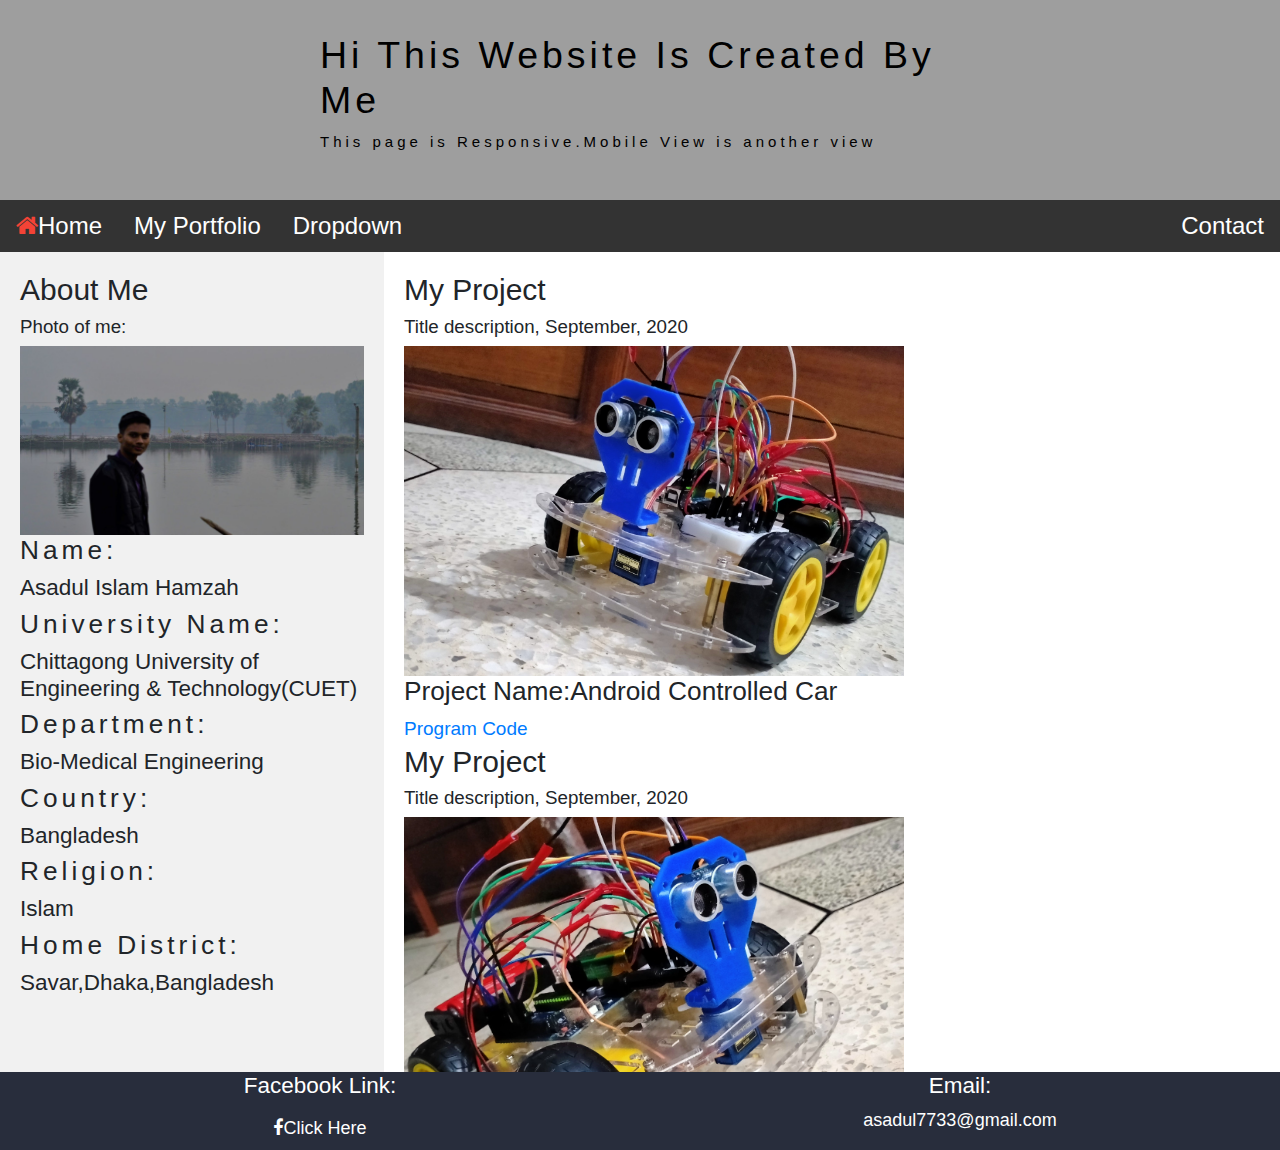
<file: index.html>
<!DOCTYPE html>
<html lang="en">
<meta charset="UTF-8">
<title>Home Page</title>
<meta name="viewport" content="width=device-width,initial-scale=1">
<script src="W3.JS.js"></script>  <!-- W3.Js library -->
<link rel="stylesheet" href="W3.CSS.css">  <!-- W3.CSS library -->
<link rel="stylesheet" href="my-css.css">  <!-- my-css library -->
<link rel="stylesheet" href="https://cdnjs.cloudflare.com/ajax/libs/font-awesome/4.7.0/css/font-awesome.min.css">
<!-- Icon Library -->
<script src="https://www.w3schools.com/appml/2.0.3/appml.js"></script>  <!-- AppMl Link-->
<head>
<script src="https://ajax.googleapis.com/ajax/libs/jquery/3.5.1/jquery.min.js"></script>  <!-- Jquery Library -->
   <!-- Bootstrap 4  Library -->
  <link rel="stylesheet" href="https://maxcdn.bootstrapcdn.com/bootstrap/4.5.2/css/bootstrap.min.css">
  <script src="https://cdnjs.cloudflare.com/ajax/libs/popper.js/1.16.0/umd/popper.min.js"></script>
  <script src="https://maxcdn.bootstrapcdn.com/bootstrap/4.5.2/js/bootstrap.min.js"></script>
<style>

</style>
<script>   //jquery goes here
$(document).ready(function(){
  $("#remove-btn").click(function(){
    $("#side-content").hide(500);
	$("#drop-content").hide();
	$("#up-btn").removeClass("fa fa-angle-double-up");
	$("#up-btn").addClass("fa fa-angle-double-down");
  });
});
$(document).ready(function(){
  $("#drop-bar").click(function(){
    $("#drop-content").show(500);
	$("#up-btn").removeClass("fa fa-angle-double-down");
	$("#up-btn").addClass("fa fa-angle-double-up");
	  $("#drop-bar").click(function(){
	   $("#drop-content").hide(500);
	   $("#up-btn").removeClass("fa fa-angle-double-up");
	   $("#up-btn").addClass("fa fa-angle-double-down");
		
	  });
  });
  });
$(document).ready(function(){
  $("selector").event(function(){
    $("selector").action(interval);
  });
});
</script>  
</head>
<body class="w3-sans-serif">
<!--Header for Leptop-->
<div class="w3-container w3-display-container w3-hide-medium w3-gray" style="height:200px;back">
<div class="w3-display-middle w3-wide"><h1>Hi This Website Is Created By Me</h1>
<p>This page is Responsive.Mobile View is another view</p>
</div>
</div>
<!--Header for Mobile-->
<div class="w3-display-container w3-hide-large w3-text-white">
<img src="cover.jpg"  class="w3-image">
<div class="w3-display-middle w3-wide"><h1>Hi This Website Is Created By Me</h1>
<p>This page is Responsive.Leptop View is another view</p>
</div>
</div>

<!-- Responsive bar start here-->
<!-- Leptop Bar-->
<div class="w3-bar w3-hide-medium w3-text-white" style="background-color:#333">   
<a href="" class="w3-bar-item w3-button w3-xlarge"><i class="fa fa-home w3-text-red"></i>Home</a>
<a href="" class="w3-bar-item w3-button w3-xlarge">My Portfolio</a>
<div class="w3-xlarge w3-dropdown-hover"><button class="w3-button">Dropdown</button> 
<div class="w3-dropdown-content w3-bar-block w3-red w3-card-4">
<a href="" class="w3-bar-item w3-button">Link</a>
<a href="" class="w3-bar-item w3-button">Link</a>
</div>
</div>
<div class="w3-button w3-bar-item w3-right w3-xlarge">Contact</div>
</div>



<!-- Mobile Bar-->
<div class="w3-bar w3-hide-large w3-text-white" style="background-color:#333">   
<div class="w3-bar-item w3-button w3-large" onclick="w3.show('#side-content')"><i class="fa fa-align-justify w3-text-red"></i></div>
<div class="w3-button w3-bar-item w3-right w3-large">Contact</div>

</div>

 <!-- Sidebar -->  
<div class="w3-bar-block w3-sidebar w3-black w3-animate-left my-side1 w3-responsive" id="side-content" style="display:none">   
<div class="w3-row">
<a href="" class="w3-col w3-button w3-large w3-left-align" style="width:70%"><i class="fa fa-home"></i>Home</a>
<div class="w3-col w3-button w3-large w3-center" style="width:30%" id="remove-btn"><i class="fa fa-remove"></i></div>
</div>
<a href="" class="w3-bar-item w3-button w3-large">My Portfolio</a>
<a href="" class="w3-bar-item w3-button w3-large">About Me</a>
<div class="w3-large w3-dropdown-click"  id="drop-bar"><button  class="w3-button">Dropdown<i id="up-btn" class="fa fa-angle-double-down w3-button"></i></button>
<div class="w3-dropdown-content w3-bar-block w3-red w3-card-4" id="drop-content">
<a href="" class="w3-bar-item w3-button">Link</a>
<a href="" class="w3-bar-item w3-button">Link</a>
</div>
</div>
</div>
<!-- Responsive bar end here-->

<!--Row start here-->
<div class="my-row">
  <div class="my-side1 w3-hide-medium">
    <h2>About Me</h2>
    <h5>Photo of me:</h5>
    <img class="hover-shadow" style="width:100%" src="cover.jpg">
    <h3 class="w3-wide">Name:</h3>
	<h4>Asadul Islam Hamzah</h4>
     <h3 class="w3-wide">University Name:</h3>
	 <h4>Chittagong University of Engineering & Technology(CUET)</h4>
	 <h3 class="w3-wide">Department:</h3>
	 <h4>Bio-Medical Engineering</h4>
	 <h3 class="w3-wide">Country:</h3>
	 <h4>Bangladesh</h4>
	 <h3 class="w3-wide">Religion:</h3>
	 <h4>Islam</h4>
	 <h3 class="w3-wide">Home District:</h3>	 
	 <h4>Savar,Dhaka,Bangladesh</h4>
  </div>
  <div class="my-side2 my-side2-mobile">
    <h2>My Project</h2>
    <h5>Title description, September, 2020</h5>
    <img class="hover-shadow" style="width:500px" src="Car1.jpg">
    <h3>Project Name:Android Controlled Car</h3>
	<a href="##" style="font-size:19px;">Program Code</a>
    
    <br>
    <h2>My Project</h2>
    <h5>Title description, September, 2020</h5>
    <img class="hover-shadow" src="Car2.jpg" width="500px">
    <h3>Project Name:Obstacle Avoidable Car</h3>
    <a href="##" style="font-size:19px;">Program Code</a>
	
  </div>
</div>
<!--Row ends here-->
<div class="w3-row w3-text-white" style="background-color:#282D3C">
<div class="w3-half  w3-center"><h4>Facebook Link: </h4><a href="" class="w3-large w3-button"><i class="fa fa-facebook"></i>Click Here</a>   
</div>
<div class="w3-half w3-center"> <h4>Email:</h4><p class="w3-large">asadul7733@gmail.com    
</div>
</div>







</body>

</html>
</file>
<file: my-css.css>
<style>/* Style the body */
body {
  font-family: Arial, Helvetica, sans-serif;
  margin: 0;
}
/* Column container */
.my-row {  
  display: -ms-flexbox; /* IE10 */
  display: flex;
  -ms-flex-wrap: wrap; /* IE10 */
  flex-wrap: wrap;


}
/* Create two unequal columns that sits next to each other */
/* Sidebar/left column */
.my-side1 {
  -ms-flex: 30%; /* IE10 */
  flex: 30%;
  background-color: #f1f1f1;
  padding: 20px;
}


.my-side2 {   
  -ms-flex: 70%; /* IE10 */
  flex: 70%;
  background-color: white;
  padding: 20px;
  overflow:auto;
    height:820px;
}
@media screen and (max-width:992px) {
.my-side2-mobile {   
  overflow:hide;
   height:auto;
}
}

</style>
</file>
